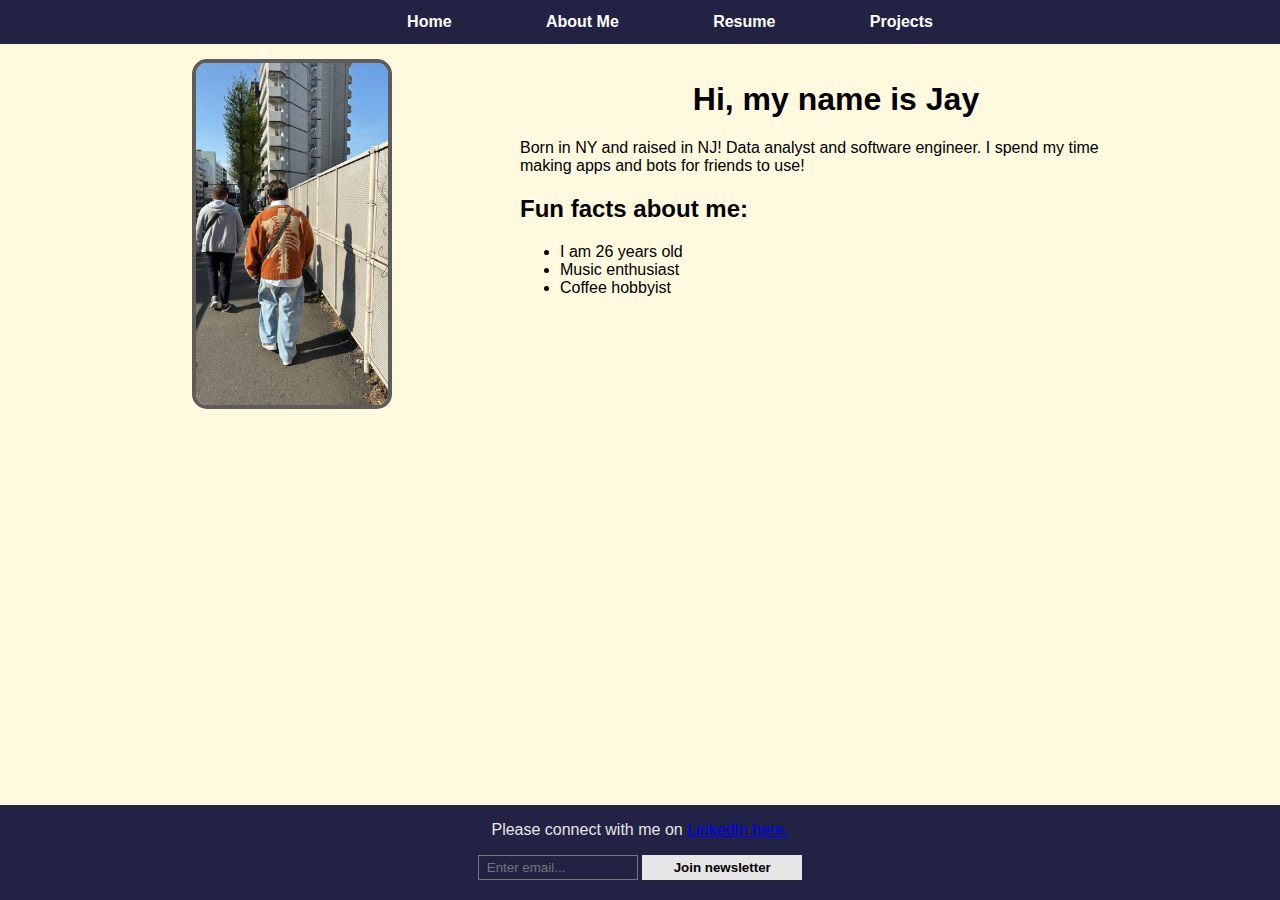
<file: about.html>
<!doctype html>
<html>
    <head>
        <link rel="stylesheet" href="styles.css" />
        <link href="https://fonts.googleapis.com/css2?family=Bangers&family=Black+Ops+One&family=Creepster&family=La+Belle+Aurore&family=MedievalSharp&family=Orbitron&family=Rye&display=swap" rel="stylesheet">
        <script src="index.js"></script>
    </head>
    <body>
        <nav class="navbar">
            <ul>
                <li><a href="index.html">Home</a></li>
                <li><a href="about.html">About Me</a></li>
                <li><a href="resume.html">Resume</a></li>
                <li><a href="projects.html">Projects</a></li>
            </ul>
        </nav>

        <h3>
            This is the about me page
        </h3>
        <div class="about-main">
            <img src="per.jpg">
            <div class="bio">
                <h1>Hi, my name is Jay</h1>
                <p>
                    Born in NY and raised in NJ! Data analyst and software engineer. I spend my time making apps and bots for friends to use!
                </p>
                <h2>Fun facts about me:</h2>
                <ul>
                    <li>I am 26 years old</li>
                    <li>Music enthusiast</li>
                    <li>Coffee hobbyist </li>
                </ul>
            </div>
        </div>
        
        <div class="contact">
            <p>Please connect with me on <a href="https://www.linkedin.com/in/jay-choo/" taget="_blank">LinkedIn here.</a></p>
            <input type="text" placeholder="Enter email...">
            <button>Join newsletter</button>
        </div>
    </body>
</html>
</file>
<file: styles.css>
body, html {
    background: #fff9df;
    color: #000000;
    font-family: sans-serif;
    margin:0;
}

.navbar{
    width:100%;
    position:fixed;
    top:0;
}

.navbar ul{
    background-color: #222245;
    padding-top: 3px;
    padding-bottom: 3px;
    margin-top: 0;
    display:flex;
    justify-content: center;
    list-style-type: none;
    width: auto;
}

.navbar ul::-webkit-scrollbar{
    display:none;
}

.navbar li{
    display: inline-block;
    margin-left:3%;
    margin-right:3%;
    border-radius: 8px;
}

.navbar a{
    color:white;
    background-color: #222245;
    font-weight:bold;
    text-decoration: none;
    padding-top: 10px;
    padding-bottom: 10px;
    padding-left: 10px;
    padding-right: 10px;
    width: 100%;
    display: block;
    text-align: center;
    border-radius: 8px;
}
.navbar a:hover{
    border-radius: 8px;
    background-color: #3f3f81;
    transition: 0.3s;
}



main{
    margin-left: 20px;
    margin-right: 20px;
}

h1,h3{
    text-align: center;
}

img {
    display: inline-block;
    width: 15%;
    border-radius: 15px;
    border: 4px solid #5e5b5b;
    margin-left:15%;
}

.about-main{
    display:flex;
}

.bio{
    display:inline-block;
    margin-left:10%;
    margin-right:10%;
    vertical-align: top;
    padding: 0;
}



.contact{
    background-color: #222245;
    text-align:center;
    margin-left: auto;
    margin-right: auto;
    padding-bottom: 20px;
    bottom:0;
    position:fixed;
    width:100%;
}

.contact p{
    color:#e6e6e6;
}

input {
    color:#e6e6e6;
    width: 160px;
    box-sizing: border-box;
    padding: 4px 8px;
    border-width: 1px; 
    border-style: solid;
    background: none;
}

button {
    padding: 5px 10px;
    border: none;
    background: #e6e6e6;
    color: #000000;
    font-weight: bold;
    box-sizing: border-box;
    width: 160px;
}

button:hover{
    background-color: #3b3b3b;
    color:whitesmoke;
    cursor: pointer;
}
</file>
